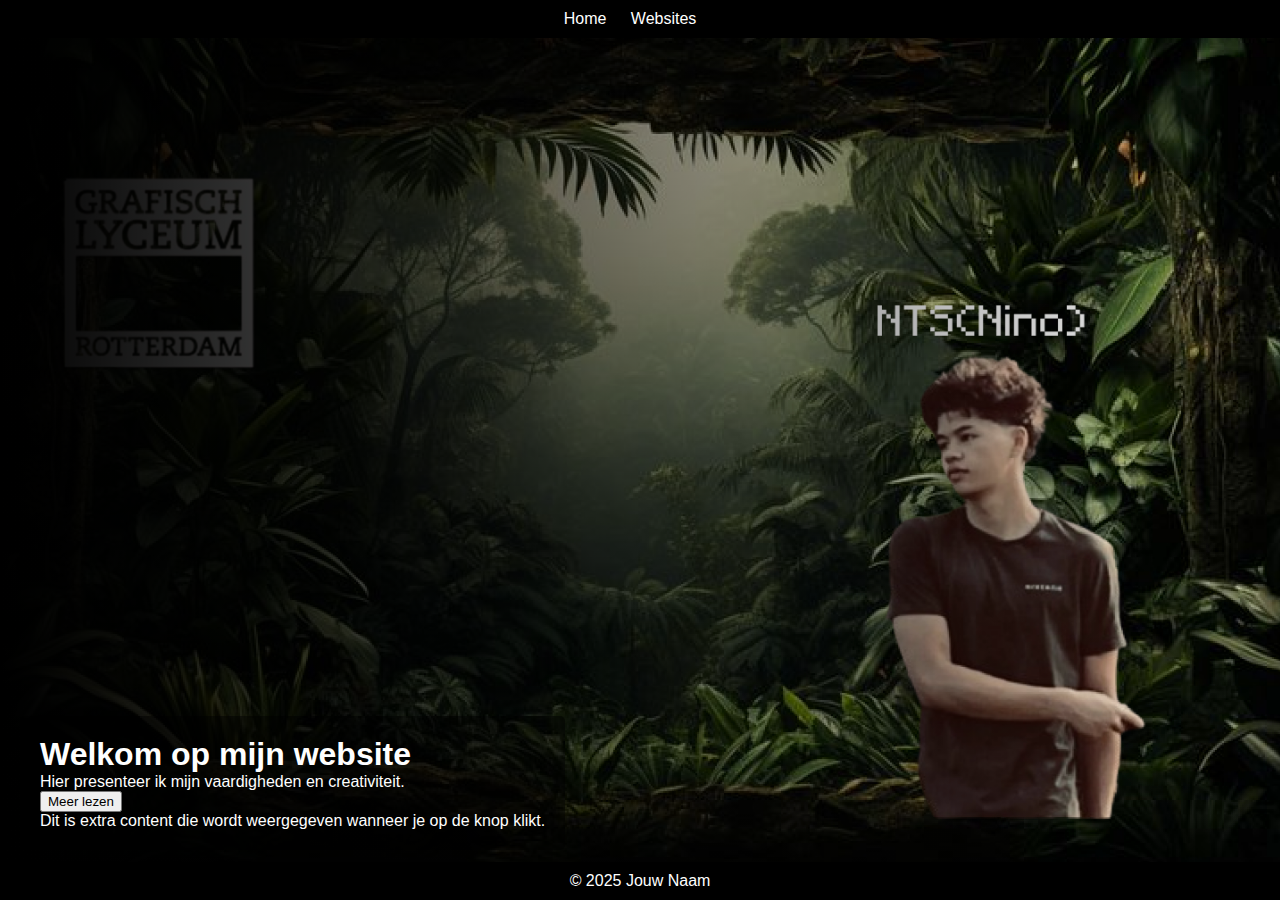
<file: index.html>
<!DOCTYPE html>
<html lang="en">
<head>
    <meta charset="UTF-8">
    <meta name="viewport" content="width=device-width, initial-scale=1.0">
    <title>Homepagina</title>
    <link rel="stylesheet" href="style/style.css">
    <script src="script/script.js" defer></script>
</head>
<body class="bgimg">
    <header>
        <nav>
            <ul>
                <li><a href="index.html">Home</a></li>
                <li class="dropdown">
                    <a href="javascript:void(0)" class="dropbtn">Websites</a>
                    <div class="dropdown-content">
                        <a href="interesse.html">Interesse</a>
                        <a href="techniek.html">Techniek</a>
                        <a href="verbeterpunt.html">Verbeterpunt</a>
                    </div>
                </li>
            </ul>
        </nav>
    </header>

    <div class="text-container">
        <h1>Welkom op mijn website</h1>
        <p>Hier presenteer ik mijn vaardigheden en creativiteit.</p>
        <button id="showMoreBtn">Meer lezen</button>
        <div id="moreContent" class="hidden">
            <p>Dit is extra content die wordt weergegeven wanneer je op de knop klikt.</p>
        </div>
    </div>
    
    <footer>
        <p>&copy; 2025 Jouw Naam</p>
    </footer>
</body>
</html>
</file>
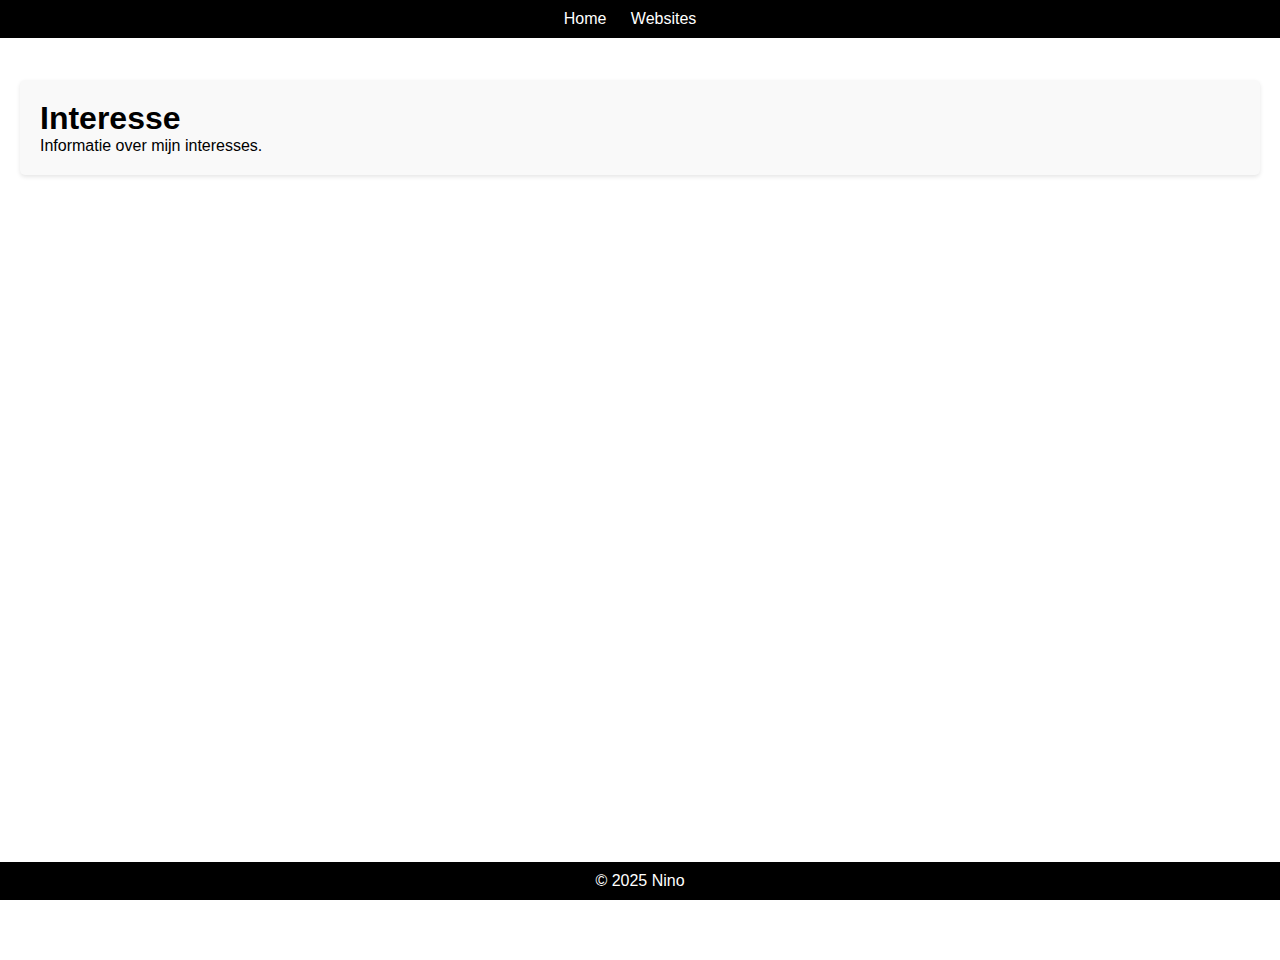
<file: interesse.html>
<!DOCTYPE html>
<html lang="en">
<head>
    <meta charset="UTF-8">
    <meta name="viewport" content="width=device-width, initial-scale=1.0">
    <title>Interesse</title>
    <link rel="stylesheet" href="style/style.css">
</head>
<body>
    <header>
        <nav>
            <ul>
                <li><a href="index.html">Home</a></li>
                <li class="dropdown">
                    <a href="javascript:void(0)" class="dropbtn">Websites</a>
                    <div class="dropdown-content">
                        <a href="interesse.html">Interesse</a>
                        <a href="techniek.html">Techniek</a>
                        <a href="verbeterpunt.html">Verbeterpunt</a>
                    </div>
                </li>
            </ul>
        </nav>
    </header>

    <main class="grid-container">
        <section class="grid-item">
            <h1>Interesse</h1>
            <p>Informatie over mijn interesses.</p>
        </section>
    </main>
    
    <footer>
        <p>&copy; 2025 Nino</p>
    </footer>
</body>
</html>
</file>
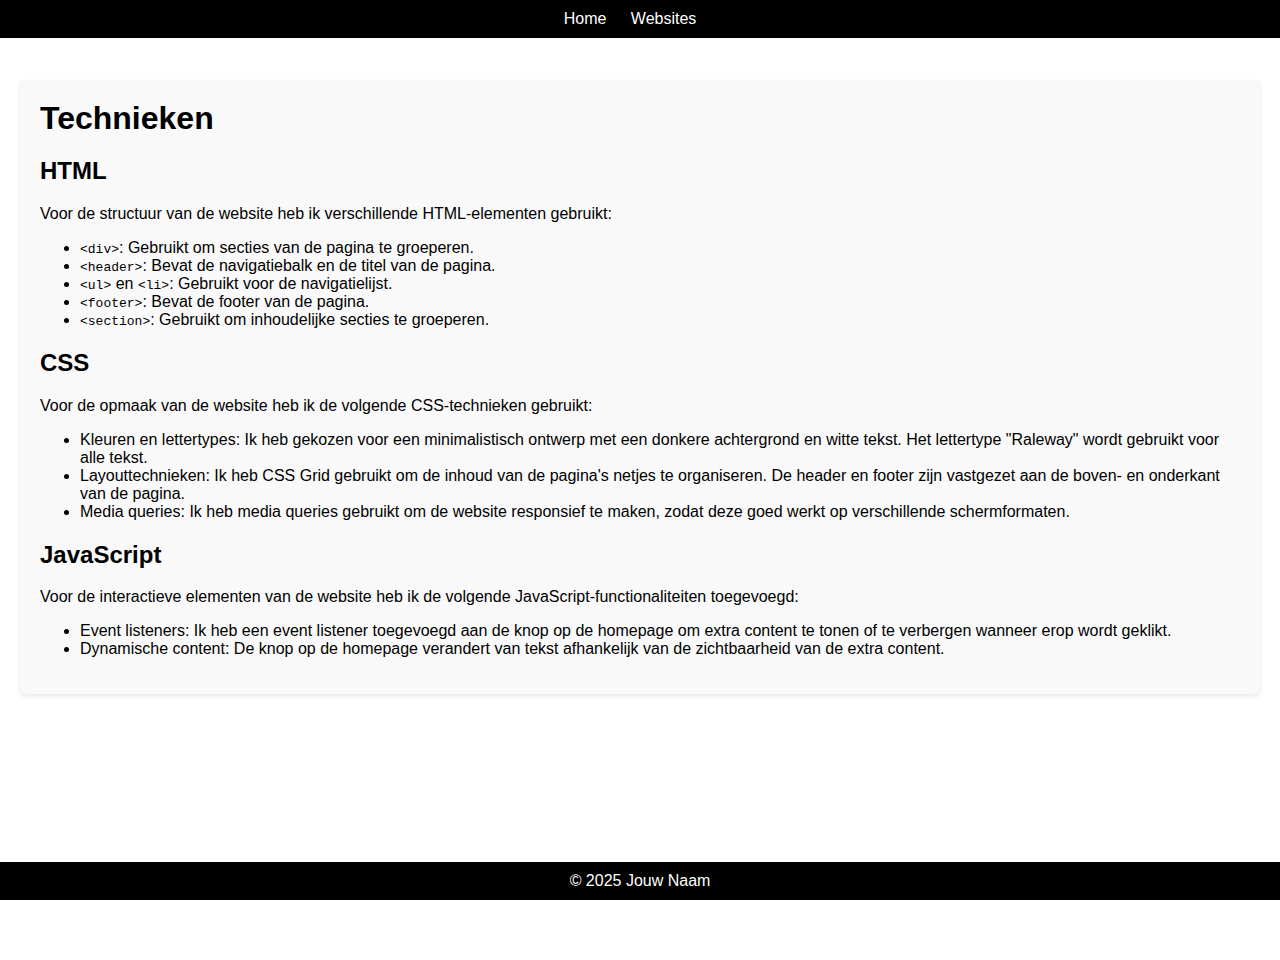
<file: techniek.html>
<!DOCTYPE html>
<html lang="en">
<head>
    <meta charset="UTF-8">
    <meta name="viewport" content="width=device-width, initial-scale=1.0">
    <title>Techniek</title>
    <link rel="stylesheet" href="style/style.css">
</head>
<body>
    <header>
        <nav>
            <ul>
                <li><a href="index.html">Home</a></li>
                <li class="dropdown">
                    <a href="javascript:void(0)" class="dropbtn">Websites</a>
                    <div class="dropdown-content">
                        <a href="interesse.html">Interesse</a>
                        <a href="techniek.html">Techniek</a>
                        <a href="verbeterpunt.html">Verbeterpunt</a>
                    </div>
                </li>
            </ul>
        </nav>
    </header>

    <main class="grid-container">
        <section class="grid-item">
            <h1>Technieken</h1>
            
            <h2>HTML</h2>
            <p>Voor de structuur van de website heb ik verschillende HTML-elementen gebruikt:</p>
            <ul>
                <li><code>&lt;div&gt;</code>: Gebruikt om secties van de pagina te groeperen.</li>
                <li><code>&lt;header&gt;</code>: Bevat de navigatiebalk en de titel van de pagina.</li>
                <li><code>&lt;ul&gt;</code> en <code>&lt;li&gt;</code>: Gebruikt voor de navigatielijst.</li>
                <li><code>&lt;footer&gt;</code>: Bevat de footer van de pagina.</li>
                <li><code>&lt;section&gt;</code>: Gebruikt om inhoudelijke secties te groeperen.</li>
            </ul>
            
            <h2>CSS</h2>
            <p>Voor de opmaak van de website heb ik de volgende CSS-technieken gebruikt:</p>
            <ul>
                <li>Kleuren en lettertypes: Ik heb gekozen voor een minimalistisch ontwerp met een donkere achtergrond en witte tekst. Het lettertype "Raleway" wordt gebruikt voor alle tekst.</li>
                <li>Layouttechnieken: Ik heb CSS Grid gebruikt om de inhoud van de pagina's netjes te organiseren. De header en footer zijn vastgezet aan de boven- en onderkant van de pagina.</li>
                <li>Media queries: Ik heb media queries gebruikt om de website responsief te maken, zodat deze goed werkt op verschillende schermformaten.</li>
            </ul>
            
            <h2>JavaScript</h2>
            <p>Voor de interactieve elementen van de website heb ik de volgende JavaScript-functionaliteiten toegevoegd:</p>
            <ul>
                <li>Event listeners: Ik heb een event listener toegevoegd aan de knop op de homepage om extra content te tonen of te verbergen wanneer erop wordt geklikt.</li>
                <li>Dynamische content: De knop op de homepage verandert van tekst afhankelijk van de zichtbaarheid van de extra content.</li>
            </ul>
        </section>
    </main>
    
    <footer>
        <p>&copy; 2025 Jouw Naam</p>
    </footer>
</body>
</html>
</file>
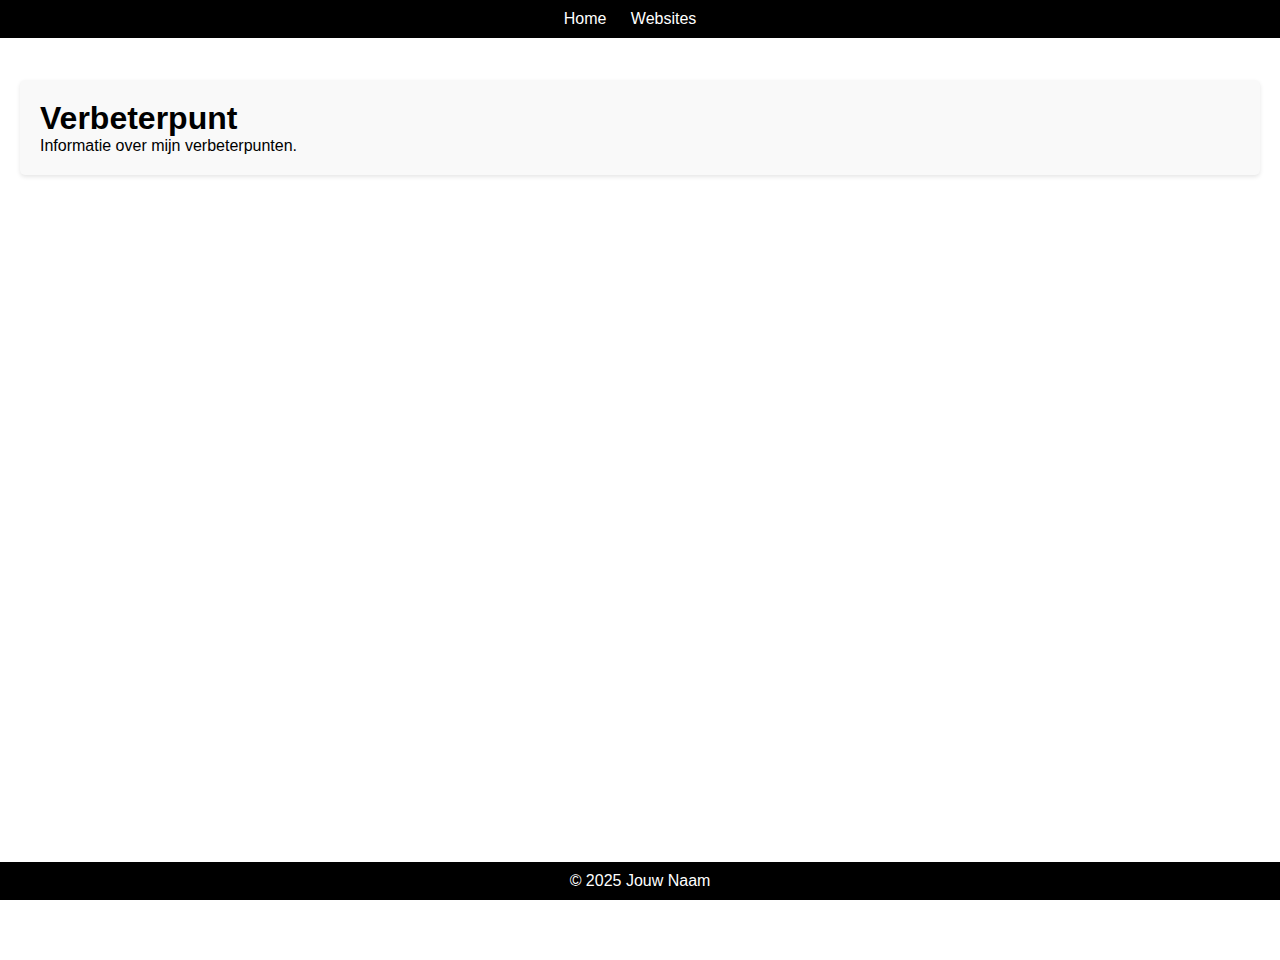
<file: verbeterpunt.html>
<!DOCTYPE html>
<html lang="en">
<head>
    <meta charset="UTF-8">
    <meta name="viewport" content="width=device-width, initial-scale=1.0">
    <title>Verbeterpunt</title>
    <link rel="stylesheet" href="style/style.css">
</head>
<body>
    <header>
        <nav>
            <ul>
                <li><a href="index.html">Home</a></li>
                <li class="dropdown">
                    <a href="javascript:void(0)" class="dropbtn">Websites</a>
                    <div class="dropdown-content">
                        <a href="interesse.html">Interesse</a>
                        <a href="techniek.html">Techniek</a>
                        <a href="verbeterpunt.html">Verbeterpunt</a>
                    </div>
                </li>
            </ul>
        </nav>
    </header>

    <main class="grid-container">
        <section class="grid-item">
            <h1>Verbeterpunt</h1>
            <p>Informatie over mijn verbeterpunten.</p>
        </section>
    </main>
    
    <footer>
        <p>&copy; 2025 Jouw Naam</p>
    </footer>
</body>
</html>
</file>
<file: style/style.css>
body, h1, p {
    font-family: "Raleway", sans-serif;
    margin: 0;
    padding: 0;
}

body, html {
    height: 100%;
}

.bgimg {
    background-image: url('/images/home.png');
    min-height: 100%;
    background-position: center;
    background-size: cover;
    position: relative;
}

.bgimg::before {
    content: "";
    position: absolute;
    top: 0;
    left: 0;
    width: 100%;
    height: 100%;
    background: linear-gradient(to right, rgba(0, 0, 0, 1), rgba(0, 0, 0, 0));
}

header {
    background-color: #000000;
    padding: 10px 0;
    color: white;
    text-align: center;
    position: fixed;
    width: 100%;
    top: 0;
    z-index: 1000;
}

nav ul {
    list-style-type: none;
    margin: 0;
    padding: 0;
}

nav ul li {
    display: inline;
    margin-right: 20px;
}

nav ul li a {
    color: white;
    text-decoration: none;
}

.dropdown {
    position: relative;
    display: inline-block;
}

.dropdown-content {
    display: none;
    position: absolute;
    background-color: #f9f9f9;
    min-width: 160px;
    box-shadow: 0px 8px 16px 0px rgba(0,0,0,0.2);
    z-index: 1;
}

.dropdown-content a {
    color: black;
    padding: 12px 16px;
    text-decoration: none;
    display: block;
}

.dropdown-content a:hover {
    background-color: #f1f1f1;
}

.dropdown:hover .dropdown-content {
    display: block;
}

footer {
    background-color: #000000;
    color: white;
    text-align: center;
    padding: 10px 0;
    position: fixed;
    width: 100%;
    bottom: 0;
}

.text-container {
    position: absolute;
    bottom: 50px;
    left: 20px;
    background-color: rgba(0, 0, 0, 0.5);
    color: white;
    padding: 20px;
    border-radius: 5px;
}

.grid-container {
    display: grid;
    grid-template-columns: 1fr;
    grid-gap: 20px;
    padding: 20px;
    margin-top: 60px; /* To avoid overlap with fixed header */
}

.grid-item {
    background-color: #f9f9f9;
    padding: 20px;
    border-radius: 5px;
    box-shadow: 0 2px 4px rgba(0, 0, 0, 0.1);
}
</file>
